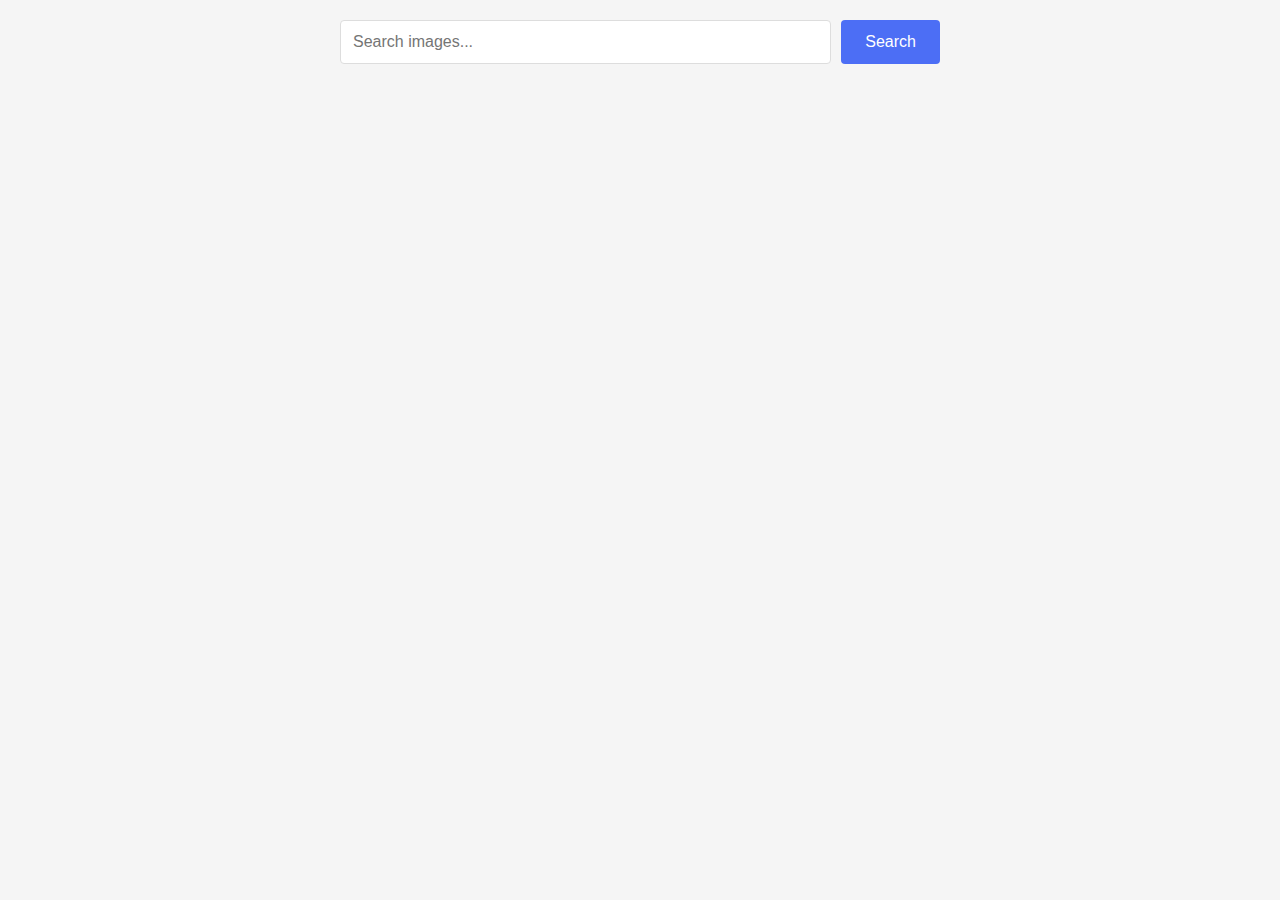
<file: src/index.html>
<!DOCTYPE html>
<html lang="en">

<head>
  <meta charset="UTF-8" />
  <link rel="icon" type="image/svg+xml" href="/favicon.svg" />
  <meta name="viewport" content="width=device-width, initial-scale=1.0" />
  <title>Vanilla App Template</title>
  <link rel="stylesheet" href="./css/styles.css" />
</head>

<body>
  <main>
    <form class="input-container">
      <input class="input" placeholder="Search images...">
      <button class="button" type="submit">Search</button>
    </form>

    <div class="gallery"></div>
    <div class="loader" style="display: none;">Loading images, please wait...</div>
    <div class="load-more">
      <button id="load-more" class="button" style="display: none;">Load more</button>
    </div>
  </main>
  <script type="module" src="./main.js"></script>
</body>

</html>
</file>
<file: src/css/styles.css>
/**
  |============================
  | include css partials with
  | default @import url()
  |============================
*/
/* Common styles */
@import url('./reset.css');
@import url('./base.css');
@import url('./container.css');

/* Sections style */
@import url('./header.css');
@import url('./footer.css');

* {
  box-sizing: border-box;
}

body {
  font-family: Arial, sans-serif;
  margin: 0;
  padding: 20px;
  background-color: #f5f5f5;
}

.input-container {
  max-width: 600px;
  margin: 0 auto 20px;
  display: flex;
  gap: 10px;
}

.input {
  flex-grow: 1;
  padding: 12px;
  border: 1px solid #ddd;
  border-radius: 4px;
  font-size: 16px;
  outline: none;
  transition: border-color 0.3s;
}

.input:focus {
  border-color: #4c6ef5;
}

.button {
  padding: 12px 24px;
  background-color: #4c6ef5;
  color: white;
  border: none;
  border-radius: 4px;
  cursor: pointer;
  font-size: 16px;
  transition: background-color 0.3s;
}

.button:hover {
  background-color: #364fc7;
}

.loader {
  text-align: center;
  margin: 20px 0;
  color: #666;
  font-size: 18px;
}

.gallery {
  display: grid;
  grid-template-columns: repeat(3, minmax(300px, 1fr));
  gap: 20px;
  padding: 0 20px;
}

.gallery-item {
  border-radius: 8px;
  overflow: hidden;
  box-shadow: 0 2px 8px rgba(0, 0, 0, 0.1);
  transition: transform 0.3s;
  background-color: white;
}

.gallery-item:hover {
  transform: translateY(-5px);
}

.gallery-link {
  text-decoration: none;
  color: inherit;
}

.gallery-image {
  width: 100%;
  height: 200px;
  object-fit: cover;
  display: block;
}

.image-info {
  padding: 15px;
  display: grid;
  grid-template-columns: repeat(4, 1fr);
  gap: 10px;
}

.info {
  margin: 0;
  font-size: 14px;
  color: #666;
  text-align: center;
}

.info b {
  display: block;
  color: #333;
  margin-bottom: 4px;
}

.load-more {
  display: flex;
  justify-content: center;
  align-items: center;
  margin-top: 32px;
}

@media (max-width: 600px) {
  .input-container {
    flex-direction: column;
  }

  .button {
    width: 100%;
  }

  .gallery {
    grid-template-columns: 1fr;
    padding: 0 10px;
  }
}
</file>
